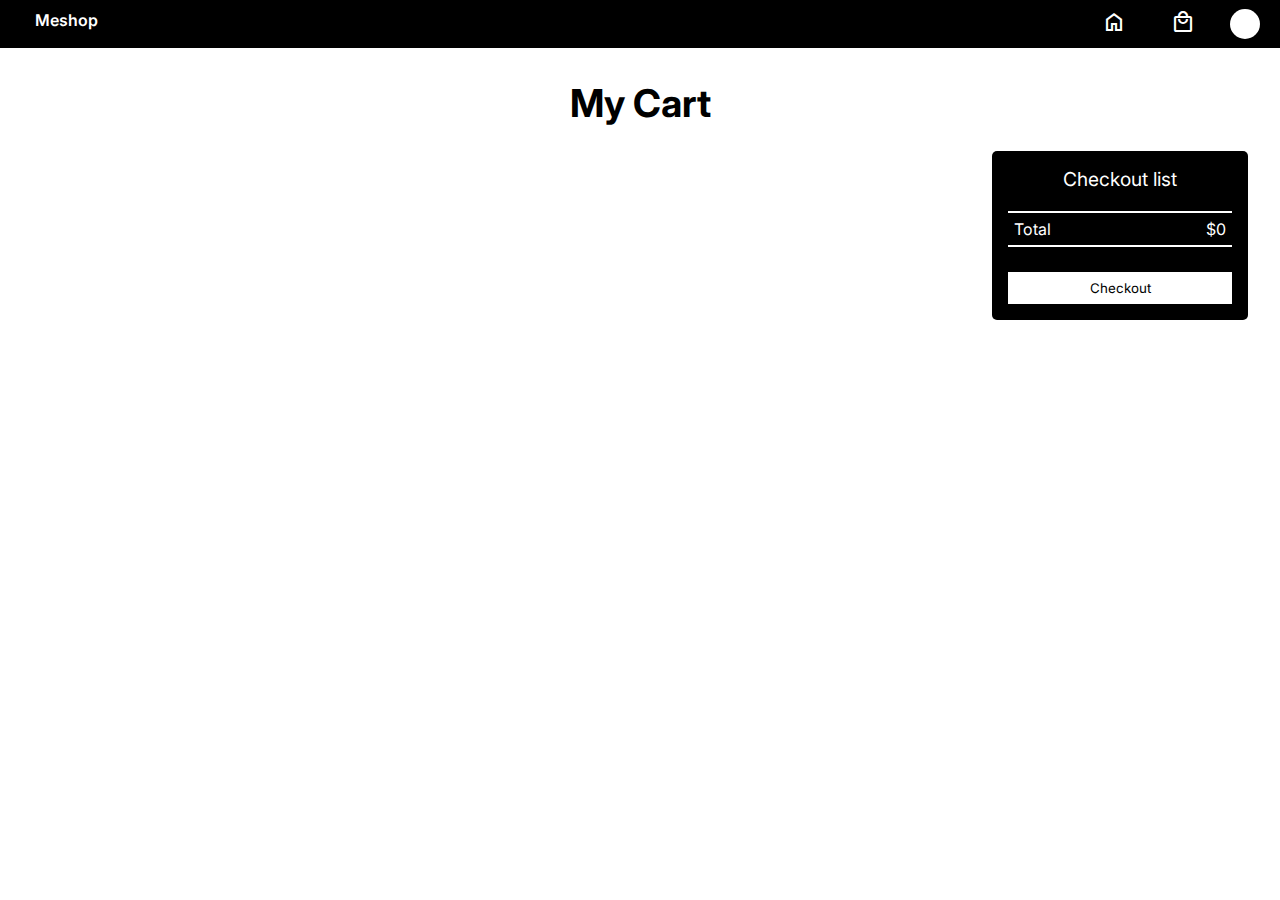
<file: cart/index.html>
<!DOCTYPE html>
<html lang="en">
  <head>
    <meta charset="UTF-8" />
    <meta name="viewport" content="width=device-width, initial-scale=1.0" />
    <link rel="preconnect" href="https://fonts.googleapis.com" />
    <link rel="preconnect" href="https://fonts.gstatic.com" crossorigin />
    <link
      href="https://fonts.googleapis.com/css2?family=Inter:wght@200;300;400;500;600;700;800&display=swap"
      rel="stylesheet"
    />
    <link
      rel="stylesheet"
      href="https://fonts.googleapis.com/css2?family=Material+Symbols+Outlined:opsz,wght,FILL,GRAD@48,400,0,0"
    />
    <link rel="stylesheet" href="style.css" />
    <title>My Cart</title>
  </head>
  <body>
    <header>
      <nav>
        <div class="nav-left">Meshop</div>
        <div class="nav-right">
          <ul>
            <li>
              <a href="../mainPage/index.html"
                ><span class="material-symbols-outlined"> home </span></a
              >
            </li>
            <li>
              <a href="./index.html"
                ><span class="material-symbols-outlined"> local_mall </span></a
              >
            </li>
          </ul>
          <div id="profile"></div>
        </div>
      </nav>
    </header>
    <main>
      <h3>My Cart</h3>
      <div class="flex">
        <section class="cart-items"></section>
        <aside class="checkout-list">
          <span>Checkout list</span>
          <div id="items-summary"></div>
          <div class="total-box">
            <span>Total</span>
            <span id="total">$0</span>
          </div>
          <button id="checkout-btn">Checkout</button>
        </aside>
      </div>
    </main>
    <script src="https://checkout.razorpay.com/v1/checkout.js"></script>
    <script src="./script.js"></script>
  </body>
</html>
</file>
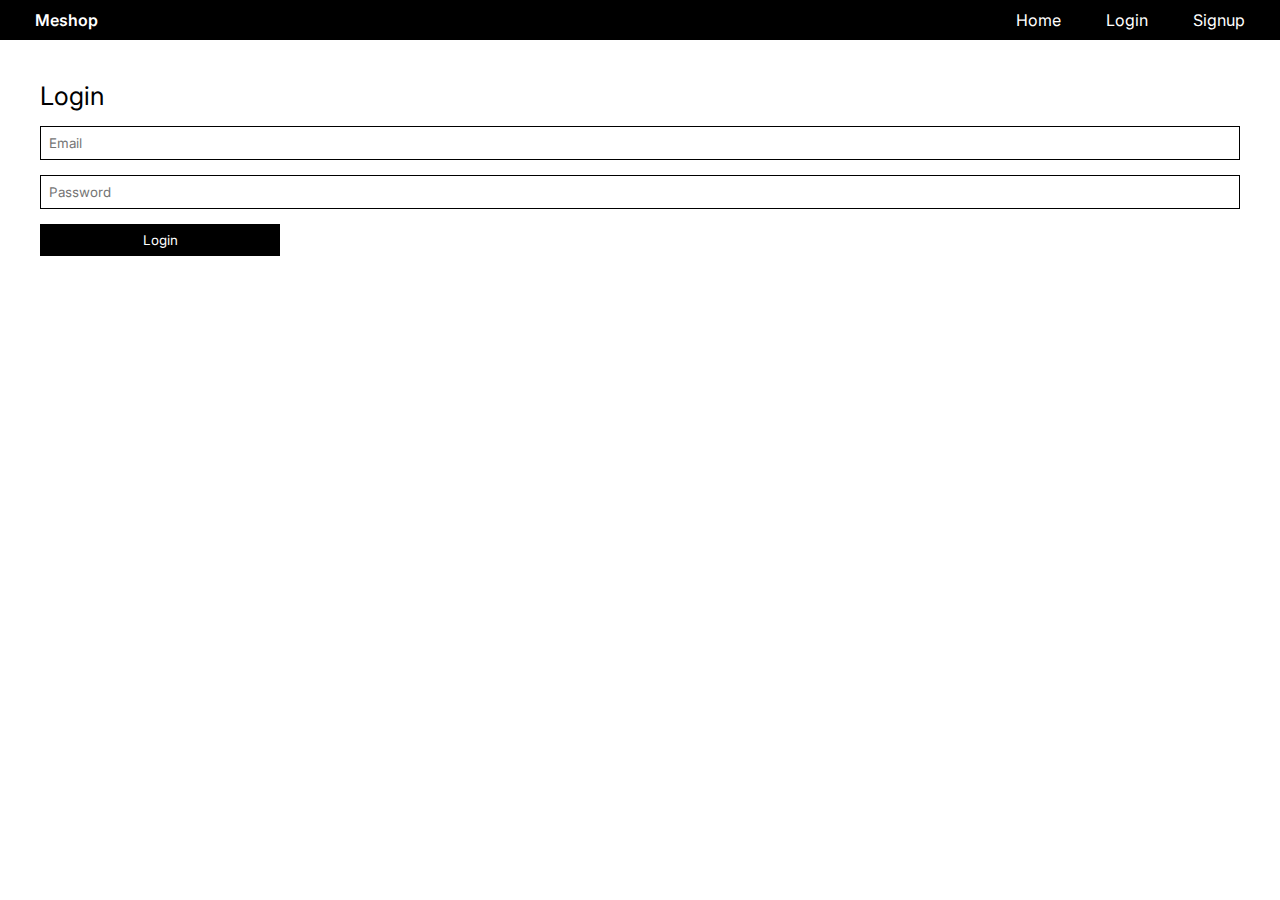
<file: mainPage/index.html>
<!DOCTYPE html>
<html lang="en">
  <head>
    <meta charset="UTF-8" />
    <meta name="viewport" content="width=device-width, initial-scale=1.0" />
    <link
      rel="stylesheet"
      href="https://fonts.googleapis.com/css2?family=Material+Symbols+Outlined:opsz,wght,FILL,GRAD@48,400,0,0"
    />
    <link rel="preconnect" href="https://fonts.googleapis.com" />
    <link rel="preconnect" href="https://fonts.gstatic.com" crossorigin />
    <link
      href="https://fonts.googleapis.com/css2?family=Inter:wght@200;300;400;500;600;700;800&display=swap"
      rel="stylesheet"
    />
    <link rel="stylesheet" href="style.css" />
    <title>MeShop</title>
  </head>
  <body>
    <header>
      <nav>
        <div class="nav-left">Meshop</div>
        <div class="nav-right">
          <ul>
            <li>
              <a href="../index.html"
                ><span class="material-symbols-outlined"> home </span></a
              >
            </li>
            <li>
              <a href="../cart/index.html"
                ><span class="material-symbols-outlined"> local_mall </span
                ><span class="items-count"></span
              ></a>
            </li>
          </ul>
          <div id="profile"></div>
        </div>
      </nav>
    </header>
    <main>
      <aside class="sidebar">
        <div class="sidebar-box">
          <span class="variety">Colors</span>
          <div class="filter">
            <div>
              <input type="radio" name="color" id="red-cloth" />
              <label for="red-cloth">Red</label>
            </div>
            <div>
              <input type="radio" name="color" id="green-cloth" />
              <label for="green-cloth">Green</label>
            </div>
            <div>
              <input type="radio" name="color" id="white-cloth" />
              <label for="white-cloth">White</label>
            </div>
            <div>
              <input type="radio" name="color" id="black-cloth" />
              <label for="black-cloth">Black</label>
            </div>
          </div>
        </div>
        <div class="sidebar-box">
          <span class="variety">Size</span>
          <div class="filter">
            <div>
              <input type="radio" name="size" id="small-cloth" />
              <label for="small-cloth">S</label>
            </div>
            <div>
              <input type="radio" name="size" id="medium-cloth" />
              <label for="medium-cloth">M</label>
            </div>
            <div>
              <input type="radio" name="size" id="large-cloth" />
              <label for="large-cloth">L</label>
            </div>
            <div>
              <input type="radio" name="size" id="xl-cloth" />
              <label for="xl-cloth">XL</label>
            </div>
          </div>
        </div>
        <div class="sidebar-box">
          <span class="variety">Rating</span>
          <div class="filter">
            <input type="range" value="0" id="rating" min="0" max="5" />
            <div class="rating-num">
              <span id="initialRatingNum">0</span>
              <span id="finalRatingNum">5</span>
            </div>
          </div>
        </div>
        <div class="sidebar-box">
          <span class="variety">Price Range</span>
          <div class="filter">
            <div>
              <input type="radio" name="price-range" id="range-0-25" />
              <label for="range-0-25">&dollar;0 to &dollar;25</label>
            </div>
            <div>
              <input type="radio" name="price-range" id="range-25-50" />
              <label for="range-25-50">&dollar;25 to &dollar;50</label>
            </div>
            <div>
              <input type="radio" name="price-range" id="range-50-100" />
              <label for="range-50-100">&dollar;50 to &dollar;100</label>
            </div>
            <div>
              <input type="radio" name="price-range" id="range-100-above" />
              <label for="range-100-above">&dollar;100 ownwards</label>
            </div>
          </div>
        </div>
        <div class="sidebar-btn">
          <button id="apply-filter">Apply Filter</button>
        </div>
      </aside>
      <section>
        <div id="searchInput">
          <img src="../assets/search.png" alt="search" />
          <input type="text" placeholder="Search" />
        </div>
        <div id="category">
          <div class="selected" id="all-cat">All</div>
          <div id="men-cat">Men</div>
          <div id="women-cat">Women</div>
          <div id="jewel-cat">Jewellery</div>
          <div id="elec-cat">Electronics</div>
        </div>
        <div class="men-section diff-categories">
          <h2>Men's Clothing</h2>
          <div class="list"></div>
        </div>
        <div class="women-section diff-categories">
          <h2>Women's Clothing</h2>
          <div class="list"></div>
        </div>
        <div class="jewellery-section diff-categories">
          <h2>Jewellery</h2>
          <div class="list"></div>
        </div>
        <div class="electronic-section diff-categories">
          <h2>Electronics</h2>
          <div class="list"></div>
        </div>
      </section>
    </main>
    <script src="./script.js"></script>
  </body>
</html>
</file>
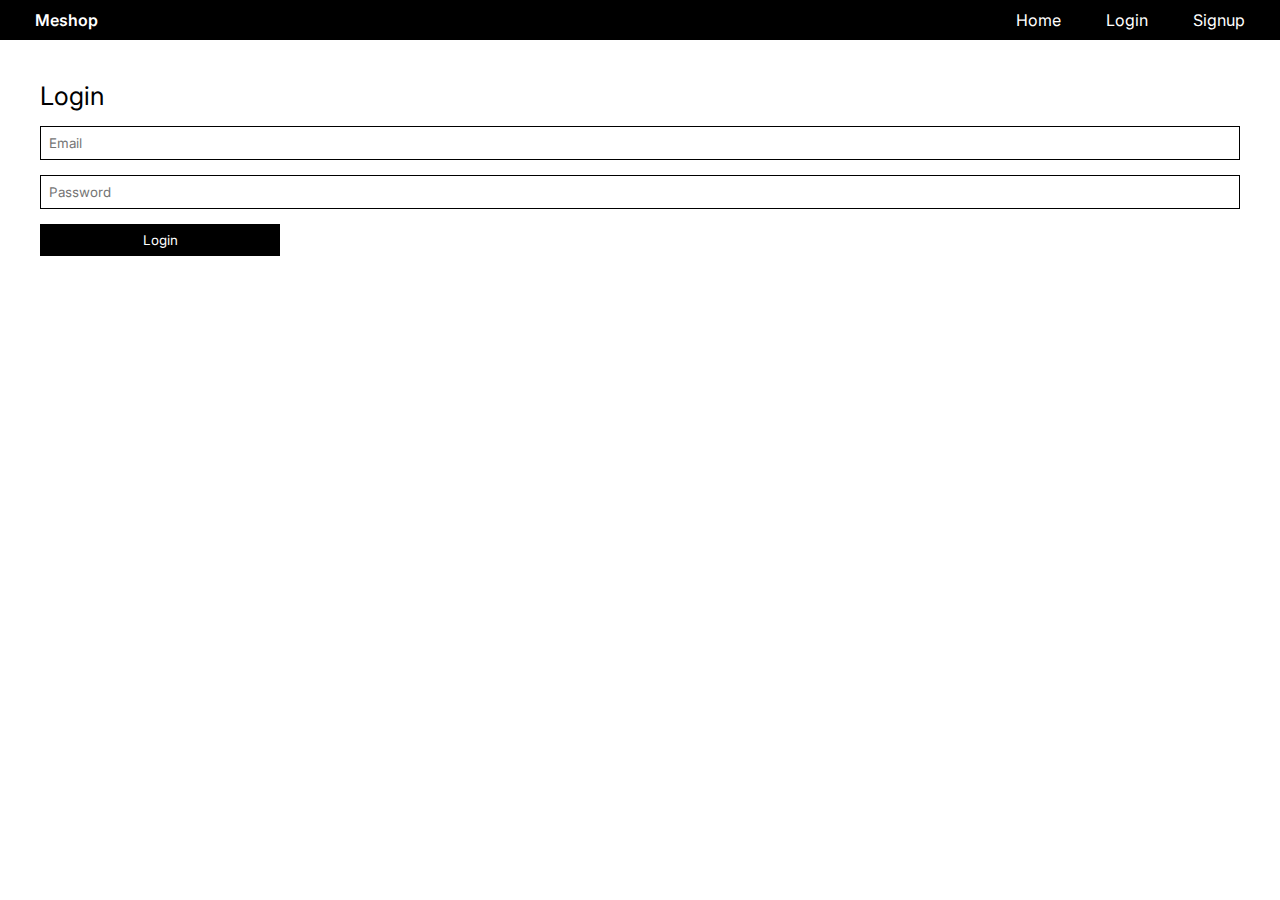
<file: profilePage/index.html>
<!DOCTYPE html>
<html lang="en">
  <head>
    <meta charset="UTF-8" />
    <meta name="viewport" content="width=device-width, initial-scale=1.0" />
    <link rel="preconnect" href="https://fonts.googleapis.com" />
    <link rel="preconnect" href="https://fonts.gstatic.com" crossorigin />
    <link
      href="https://fonts.googleapis.com/css2?family=Inter:wght@200;300;400;500;600;700;800&display=swap"
      rel="stylesheet"
    />
    <link
      rel="stylesheet"
      href="https://fonts.googleapis.com/css2?family=Material+Symbols+Outlined:opsz,wght,FILL,GRAD@48,400,0,0"
    />
    <link rel="stylesheet" href="style.css" />
    <title>Profile</title>
  </head>
  <body>
    <header>
      <nav>
        <div class="nav-left">Meshop</div>
        <div class="nav-right">
          <ul>
            <li>
              <a href="../mainPage/index.html"
                ><span class="material-symbols-outlined"> home </span></a
              >
            </li>
            <li>
              <a href="../cart/index.html"
                ><span class="material-symbols-outlined"> local_mall </span></a
              >
            </li>
          </ul>
          <div id="profile"></div>
        </div>
      </nav>
    </header>
    <main>
      <h3>My Profile</h3>
      <form class="form-1">
        <input type="text" placeholder="First Name" id="fName" />
        <input type="text" placeholder="Last Name" id="lName" />
        <button type="submit">Save Info</button>
      </form>
      <h3>Edit Password</h3>
      <form class="form-2">
        <input type="password" placeholder="Old Password" id="oldPass" />
        <input type="password" placeholder="New Password" id="newPass" />
        <input
          type="password"
          placeholder="Confirm New Password"
          id="confirmNewPass"
        />
        <button>Change Password</button>
      </form>
      <button id="logout">Logout</button>
    </main>
    <script>
      const fName = document.getElementById("fName");
      const lName = document.getElementById("lName");
      const form1 = document.querySelector(".form-1");
      const oldPass = document.getElementById("oldPass");
      const newPass = document.getElementById("newPass");
      const confirmNewPass = document.getElementById("confirmNewPass");
      const form2 = document.querySelector(".form-2");
      const logoutBtn = document.getElementById("logout");

      if (!sessionStorage.getItem("currUser")) {
        window.location.href = "../loginPage/index.html";
      }
      const profile = document.getElementById("profile");
      let parsedUser = JSON.parse(sessionStorage.getItem("currUser"));
      profile.innerText = parsedUser.name[0].toUpperCase();

      const currUser = JSON.parse(sessionStorage.getItem("currUser"));
      fName.value = currUser.name.split(" ")[0];
      lName.value = currUser.name.split(" ")[1];

      function getUserDetails() {
        const getUsers = JSON.parse(localStorage.getItem("user"));
        console.log(getUsers);
        for (let i = 0; i < getUsers.length; i++) {
          if (getUsers[i].email === currUser.email) {
            const changeName = () => {
              getUsers[i].name = currUser.name;
              localStorage.setItem("user", JSON.stringify(getUsers));
            };
            const changePass = () => {
              getUsers[i].password = currUser.password;
              localStorage.setItem("user", JSON.stringify(getUsers));
            };
            return { changeName, changePass };
          }
        }
      }
      let innerFunctions = getUserDetails();
      form1.addEventListener("submit", (e) => {
        e.preventDefault();
        currUser.name = fName.value + " " + lName.value;
        innerFunctions.changeName();
        sessionStorage.setItem("currUser", JSON.stringify(currUser));
        window.location.reload();
      });

      form2.addEventListener("submit", (e) => {
        e.preventDefault();
        if (oldPass.value !== currUser.password) {
          alert("Old password is incorrect");
        } else if (
          newPass.value.trim() === "" ||
          confirmNewPass.value.trim() === ""
        ) {
          alert("All Fields are mandatory");
        } else if (newPass.value !== confirmNewPass.value) {
          alert("New password and confirmed Password mismatch!");
        } else {
          currUser.password = newPass.value;
          innerFunctions.changePass();
          sessionStorage.setItem("currUser", JSON.stringify(currUser));
          window.location.reload();
        }
      });

      logoutBtn.addEventListener("click", () => {
        sessionStorage.removeItem("currUser");
        window.location.href = "../index.html";
      });
    </script>
  </body>
</html>
</file>
<file: cart/style.css>
* {
  margin: 0;
  padding: 0;
  box-sizing: border-box;
  font-family: "Inter", sans-serif;
}
nav {
  display: flex;
  justify-content: space-between;
  background-color: black;
}
.nav-left {
  margin-left: 25px;
  color: white;
  padding: 10px;
  font-weight: 600;
}
.nav-right {
  display: flex;
  align-items: center;
}
nav ul,
nav li {
  display: flex;
  align-items: center;
}
nav li {
  display: flex;
  align-items: center;
  list-style: none;
  margin-right: 25px;
}
nav li a {
  text-decoration: none;
  color: white;
  padding: 10px;
}
#profile {
  display: flex;
  align-items: center;
  justify-content: center;
  width: 30px;
  height: 30px;
  background-color: white;
  border-radius: 50%;
  color: black;
  text-align: center;
  margin-right: 20px;
  cursor: pointer;
}
nav a:hover {
  background-color: rgb(66, 66, 66);
}
main {
  padding: 2rem;
}
h3 {
  text-align: center;
  font-size: 3vw;
  color: black;
}
.flex {
  margin-top: 25px;
  display: flex;
}
.cart-items {
  display: flex;
  flex-wrap: wrap;
  width: 75vw;
  gap: 5%;
}
.card {
  border: 1px solid black;
  width: 25%;
  margin-bottom: 20px;
}
.card img {
  width: 100%;
  height: 260px;
}
.card-details {
  border-top: 1px solid black;
  display: flex;
  flex-direction: column;
  gap: 5px;
  padding: 5px 10px;
}
.card .price-size-box {
  display: flex;
  justify-content: space-between;
}
.Red,
.Green,
.White,
.Black {
  width: 12px;
  height: 12px;
  border-radius: 50%;
  display: inline-block;
}
.Red {
  background-color: red;
}
.Green {
  background-color: green;
}
.White {
  background-color: white;
  border: 1px solid black;
}
.Black {
  background-color: black;
}
.card button {
  width: 100%;
  color: white;
  background-color: black;
  border: 1px solid black;
  padding: 8px 0;
}
.card button:hover {
  background-color: white;
  color: black;
  cursor: pointer;
}
.checkout-list {
  flex-grow: 1;
  padding: 1rem;
  background-color: black;
  border-radius: 5px;
  color: white;
}
.checkout-list > span {
  display: block;
  text-align: center;
  margin-bottom: 20px;
  font-size: 1.5vw;
}
.item-with-price {
  display: flex;
  justify-content: space-between;
  margin-bottom: 8px;
}
.total-box {
  border-top: 2px solid white;
  border-bottom: 2px solid white;
  display: flex;
  justify-content: space-between;
  padding: 6px;
}
#checkout-btn {
  margin-top: 25px;
  background-color: white;
  color: black;
  border: none;
  padding: 8px 0;
  width: 100%;
  cursor: pointer;
}
</file>
<file: mainPage/style.css>
* {
  margin: 0;
  padding: 0;
  box-sizing: border-box;
  font-family: "Inter", sans-serif;
}
::-webkit-scrollbar {
  width: 1em;
}
::-webkit-scrollbar-track {
  background-color: black;
}
::-webkit-scrollbar-thumb {
  background-color: white;
  border: 5px solid black;
  border-radius: 10px;
}
header {
  position: sticky;
  top: 0;
  width: 100%;
  z-index: 10;
}
nav {
  display: flex;
  justify-content: space-between;
  background-color: black;
}
.nav-left {
  margin-left: 25px;
  color: white;
  padding: 10px;
  font-weight: 600;
}
.nav-right {
  display: flex;
  align-items: center;
}
nav ul,
nav li {
  display: flex;
  align-items: center;
}
nav li {
  display: flex;
  align-items: center;
  list-style: none;
  margin-right: 25px;
}
nav li a {
  text-decoration: none;
  color: white;
  padding: 10px;
}
#profile {
  display: flex;
  align-items: center;
  justify-content: center;
  width: 30px;
  height: 30px;
  background-color: white;
  border-radius: 50%;
  color: black;
  text-align: center;
  margin-right: 20px;
  cursor: pointer;
}
nav a:hover {
  background-color: rgb(66, 66, 66);
}
main {
  display: flex;
}
.sidebar {
  position: sticky;
  top: 0;
  width: 16vw;
  height: 100vh;
  background-color: black;
}
.sidebar-box {
  border-bottom: 1px solid rgb(211, 211, 211);
  padding: 10px 20px;
}
.sidebar-box:first-of-type {
  border-top: 1px solid rgb(211, 211, 211);
}
.sidebar-box:last-of-type {
  border: none;
}
.sidebar label,
.sidebar input {
  cursor: pointer;
}
.sidebar input[type="radio"] {
  -webkit-appearance: none;
  appearance: none;
  width: 10px;
  height: 10px;
  border: 1px solid white;
  border-radius: 50%;
}
.sidebar input[type="radio"]:checked {
  background-color: white;
}
.sidebar label {
  margin-left: 5px;
  font-size: 0.8em;
}
.sidebar label,
.sidebar .variety {
  color: white;
}
.filter {
  margin-top: 10px;
  display: flex;
  flex-direction: column;
  gap: 8px;
}
.rating-num {
  display: flex;
  justify-content: space-between;
}
.filter span {
  color: white;
}

input[type="range"] {
  -webkit-appearance: none;
  appearance: none;
  width: 100%;
  height: 1px;
}
input[type="range"]::-webkit-slider-thumb {
  appearance: none;
  width: 12px;
  height: 12px;
  background-color: white;
  border-radius: 50%;
}
.sidebar-btn {
  width: 100%;
  padding-top: 20px;
  display: flex;
  justify-content: center;
}
#apply-filter {
  background: none;
  color: white;
  border: 1px solid white;
  padding: 8px 16px;
  cursor: pointer;
}
#apply-filter:hover {
  background-color: white;
  color: black;
}
section {
  width: 84vw;
  padding: 15px 30px;
}
#searchInput {
  height: 35px;
  position: relative;
}
#searchInput input {
  width: 100%;
  height: 100%;
  padding-left: 35px;
  font-size: 1.1em;
  border: 1px solid black;
}
#searchInput img {
  position: absolute;
  top: 8px;
  left: 10px;
  width: 20px;
}
#searchInput input:focus {
  outline: none;
}
#category {
  margin-top: 20px;
  width: 100%;
  display: flex;
  gap: 25px;
}
#category div {
  cursor: pointer;
  border: 1px solid black;
  flex-grow: 1;
  text-align: center;
  padding: 6px 0;
}
#category .selected {
  background-color: black;
  color: white;
}
.men-section {
  margin: 20px 0;
}
.diff-categories {
  margin-bottom: 75px;
}
h2 {
  font-weight: 400;
}

.card {
  flex: 0 0 25%;
  border: 1px solid black;
}
.list {
  display: flex;
  gap: 50px;
  margin-top: 15px;
  overflow-x: scroll;
}
.card img {
  width: 100%;
  height: 260px;
}
.card-details {
  border-top: 1px solid black;
  display: flex;
  flex-direction: column;
  gap: 5px;
  padding: 5px 10px;
}
.card .price-size-box {
  display: flex;
  justify-content: space-between;
}
.Red,
.Green,
.White,
.Black {
  width: 12px;
  height: 12px;
  border-radius: 50%;
  display: inline-block;
}
.Red {
  background-color: red;
}
.Green {
  background-color: green;
}
.White {
  background-color: white;
  border: 1px solid black;
}
.Black {
  background-color: black;
}
.card button {
  width: 100%;
  color: white;
  background-color: black;
  border: 1px solid black;
  padding: 8px 0;
}
.card button:hover {
  background-color: white;
  color: black;
  cursor: pointer;
}
@media (max-width: 1000px) {
  .card {
    flex-basis: 30%;
  }
}
@media (max-width: 775px) {
  .card {
    flex-basis: 40%;
  }
}
@media (max-width: 625px) {
  .card {
    flex-basis: 50%;
  }
}
</file>
<file: profilePage/style.css>
* {
  margin: 0;
  padding: 0;
  box-sizing: border-box;
  font-family: "Inter", sans-serif;
}
nav {
  display: flex;
  justify-content: space-between;
  background-color: black;
}
.nav-left {
  margin-left: 25px;
  color: white;
  padding: 10px;
  font-weight: 600;
}
.nav-right {
  display: flex;
  align-items: center;
}
nav ul,
nav li {
  display: flex;
  align-items: center;
}
nav li {
  display: flex;
  align-items: center;
  list-style: none;
  margin-right: 25px;
}
nav li a {
  text-decoration: none;
  color: white;
  padding: 10px;
}
#profile {
  display: flex;
  align-items: center;
  justify-content: center;
  width: 30px;
  height: 30px;
  background-color: white;
  border-radius: 50%;
  color: black;
  text-align: center;
  margin-right: 20px;
  cursor: pointer;
}
nav a:hover {
  background-color: rgb(66, 66, 66);
}
main {
  padding: 1rem 2rem;
}
h3 {
  text-align: center;
  font-size: 3vw;
}
form {
  margin-top: 30px;
  display: flex;
  flex-direction: column;
  gap: 10px;
}
form input {
  padding: 10px;
}
button {
  width: 15vw;
  padding: 8px;
  margin-bottom: 10px;
  border: none;
  border-radius: 5px;
  background-color: black;
  color: white;
  cursor: pointer;
}
</file>
